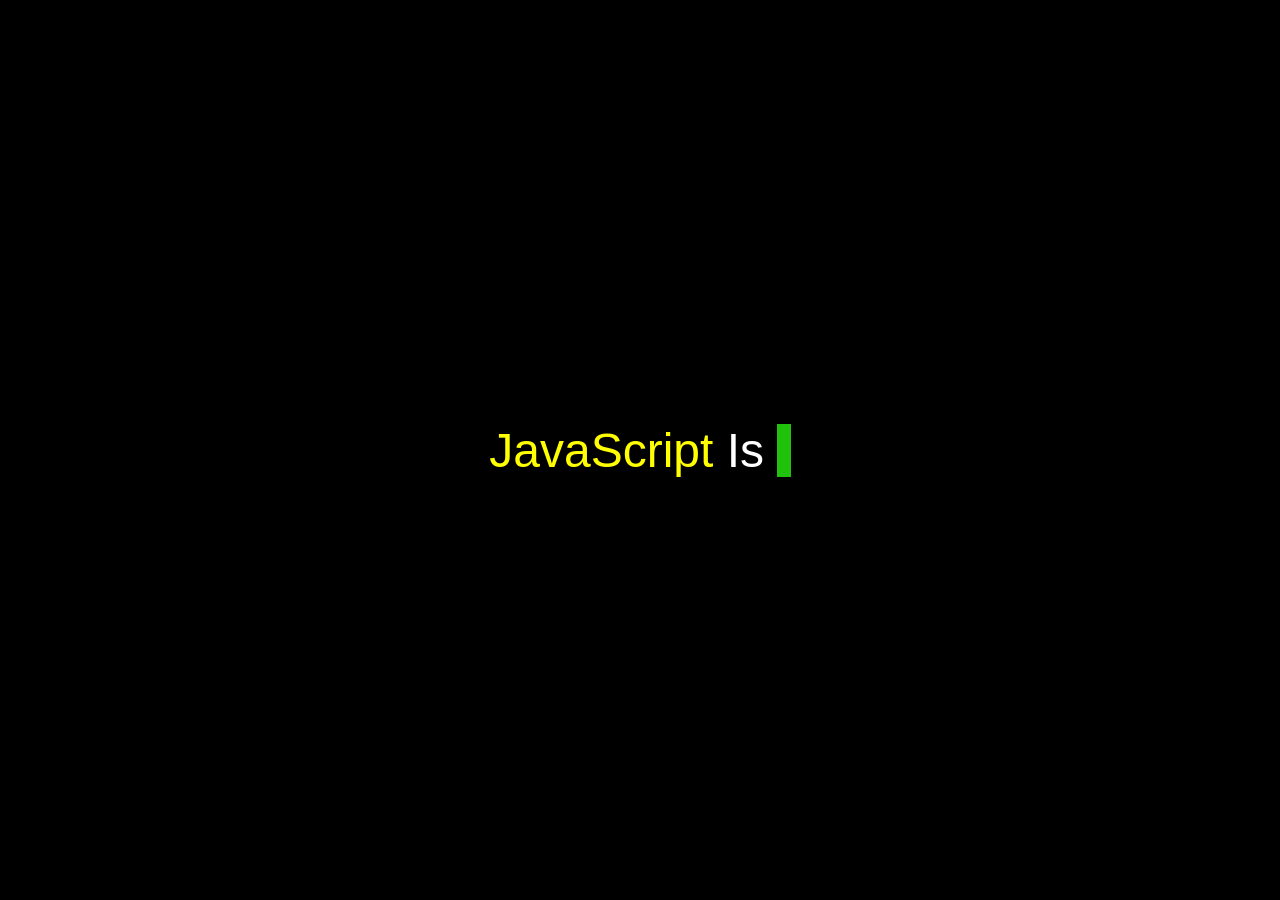
<file: 02.AutoText/index.html>
<html lang="en">
  <head>
    <meta charset="UTF-8" />
    <meta http-equiv="X-UA-Compatible" content="IE=edge" />
    <meta name="viewport" content="width=device-width, initial-scale=1.0" />
    <title>Auto Text</title>
    <link rel="stylesheet" href="style.css" />
  </head>
  <body>
    <p>
      <span class="js">JavaScript</span> Is <span class="typed-text"></span>
      <span class="cursor">&nbsp;</span>
    </p>
    <script src="app.js"></script>

    
  </body>
</html>
</file>
<file: 02.AutoText/style.css>
*{
    padding: 0;
    margin: 0;
    box-sizing: border-box;


}
body{
    display: flex;
    justify-content: center;
    align-items: center;
    font-family: sans-serif;
    background: #000;
    color: #fff;
}
p{
    font-size: 3rem;
}
.js{
    color: yellow;
}
.typed-text{
    color: #20c20e;
}
.cursor{
    background: #20c20e;
}
</file>
